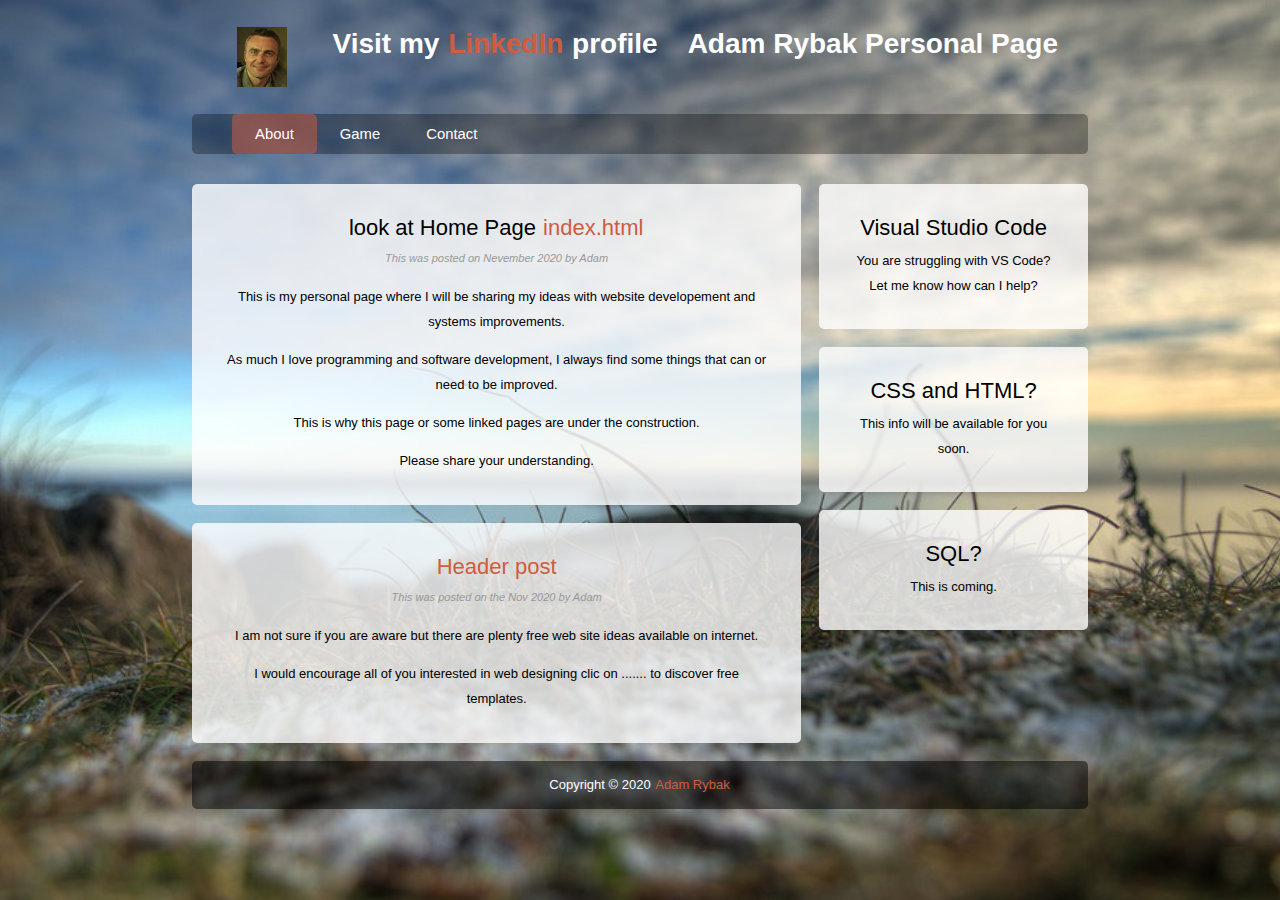
<file: Index.html>
<body>
<div class="body">
    <link rel="stylesheet" type="text/css" href="style.css">
    
        <header class="header">
        <h1>Adam Rybak Personal Page</h1>
        <h1>Visit my  <a href="https://www.linkedin.com/in/adam-rybak-19764690/" target="_blank">LinkedIn </a> profile</h1>
        <img src="images/Adam Picture Linkedin.png" style="width:50px;height:60px;">
            <nav>
          
          <ul>
                <li class="active"><a href="Index.html">About</a></li>
                <li><a href="Game.html" target="_blank">Game</a></li>
                <li><a href="ContactUs.html" target="_blank">Contact</a></li>
            </ul></nav>
        </header>
            
        <div class="mainContent">
            <div class="content">	
                    <article class="content-1">	
                        <header>
                            <h2>
             look at Home Page    <a href="index.html">index.html</a></h2>
                        </header>
                        
                        <footer>
                            <p class="post-from">This was posted on Nevember 2020 by Adam</p>
                        </footer>
                        
                        <content>
                            <p>This is my personal page where I will be sharing my ideas with website developement and systems improvements.</p>
                            <p>As much I love programming and software development, I always find some things that can or need to be improved.</p>
                                        <p>This is why this page or some linked pages are under the construction. </p>
                            <p>Please share your understanding.</p>
                        </content>
                        
                    </article>
    
                    <article class="content-2">	
                        <header>
                            <h2><a href="#" rel="bookmark" title="Permalink to this POST TITLE">Header post</a></h2>
                        </header>
    
                        <footer>
                            <p class="post-from">This was posted on the Nov 2020 by Adam</p>
                        </footer>
                        
                        <content>
                            <p>I am not sure if you are aware but there are plenty free web site ideas available on internet.</p>
                            <p>I would encourage all of you interested in web designing clic on ....... to discover free templates.</p>
                                        <p></p>
                            <p></p>
                        </content>
                    
                    </article>
            </div>
                
                    <aside class="sidebar-1">
                        <article>
                        <h2>Visual Studio Code</h2>
                        <p>You are struggling with VS Code? Let me know how can I help?</p>
                        </article>
                    </aside>
                    
                    <aside class="sidebar-2">
                        <article>
                        <h2>CSS and HTML?</h2>
                        <p>This info will be available for you soon.</p>
                        </article>
                    </aside>				
    
                    <aside class="sidebar-3">
                        <article>
                        <h2>SQL?</h2>
                        <p>This is coming.</p>
                        </article>
                    </aside>	
        </div>
        
        <footer class="footer">
            <p>Copyright &copy; 2020 <a href="">Adam Rybak</a></p>
        </footer>
      
    </div>
</body>
</file>
<file: style.css>
::-webkit-scrollbar{
  width:10px;
  height:10px;
 background-color: rgba(0,0,0,0.2);
}
::-webkit-scrollbar:hover{
  background-color: rgba(0,0,0,0.3);
}
::-webkit-resizer{
  
  background-color: rgba(255,255,255,0.5);
}
::-webkit-scrollbar-thumb{
  min-height:8pm;
  min-width:8pm;
  background-color: rgba(0,0,0,0.5);
}
::-webkit-scrollbar-thumb:hover{
  background-color: rgba(0,0,0,0.6);
}
::-webkit-scrollbar-thumb:active{
  background-color: rgba(0,0,0,0.7);
}

body {
background: url("images/farm.jpg") center center ;
-webkit-background-size: cover;
-moz-background-size: full;
-o-background-size: full;
background-color: #979292;
font-size: 13px; 
font-family: 'Lucida Sans', Arial, sans-serif;
line-height: 13px;
margin: 0;
padding: 0;
text-align: center;

}

.body
{
clear: both; 
margin: 0 auto;
width: 70%;
}

.gamebody {
  background: rgb(50,50,50);

}

h1 {
color: #fff;
font-size: 28px; 
font-family: 'Lobster', 'Lucida Sans', Arial, sans-serif;
line-height: 28px;
text-align:right;
float:right;
margin:30px 30px 0 0;
}	

h2 {font-size: 22px}
h3 {font-size: 20px}
h4 {font-size: 18px}
h5 {font-size: 16px}
h6 {font-size: 14px}

h2, h3, h4, h5, h6 {
font-weight: 400;
line-height: 15px;
margin-bottom: 5px;
}


a {
outline: 0;
}

a img {
border: 0px; 
text-decoration: none;
}

a:link, a:visited {
color: #CF5C3F;
padding: 0 1px;
text-decoration: none;
}

a:hover, a:active {
background-color: rgba(207,92,63,0.5);
color: #fff;
text-decoration: none;
}

 
.header nav {
background: rgba(0,0,0,0.3);
font-size: 1.143em;
height: 40px;
line-height: 30px;
margin: 0 auto 30px auto;
text-align: center;
border-radius: 5px;
-moz-border-radius: 5px;
-webkit-border-radius: 5px;
}

.header nav ul {
list-style: none; 
margin: 0 auto;
}

.header nav ul li {
float: left; 
display: inline; 
}

.header nav a:link, .header nav a:visited {
color: #fff;
display: inline-block;
height: 30px;
padding: 5px 23px;
text-decoration: none;
}
.header nav a:hover, .header nav a:active,
.header nav .active a:link, .header nav .active a:visited {
background-color: rgba(207,92,63,0.5);
color: #fff;
text-shadow: none !important;
}

.header nav li a {
border-radius: 5px;
-moz-border-radius: 5px;
-webkit-border-radius: 5px;
}

.header img {
width: 30%;
height: auto;
margin: 3% 0;
}

.mainContent {
overflow: hidden;
line-height: 25px;
border-radius: 5px;
-moz-border-radius: 5px;
-webkit-border-radius: 5px;
}

.content-1 {
  background-color: rgba(255,255,255,0.8);	border-radius: 5px;
-moz-border-radius: 5px;
-webkit-border-radius: 5px;	
padding: 3% 5%;	
margin-bottom: 3%;
}

.content-2 {
  background-color: rgba(255,255,255,0.8);	border-radius: 5px;
-moz-border-radius: 5px;
-webkit-border-radius: 5px;	
padding: 3% 5%;
}

.content {
width: 68%;
float: left;
border-radius: 5px;
-moz-border-radius: 5px;
-webkit-border-radius: 5px;	
}

.post-from {
font-style: italic;
color: #999;
font-size: 85%;
}


.sidebar-1 {
width: 24%;
float: left;
margin-left: 2%;
border-radius: 5px;
-moz-border-radius: 5px;
-webkit-border-radius: 5px;	
  background-color: rgba(255,255,255,0.8);	padding: 2% 3%;
margin-bottom: 2%;
}

.sidebar-2 {
width: 24%;
float: left;
margin-left: 2%;
border-radius: 5px;
-moz-border-radius: 5px;
-webkit-border-radius: 5px;	
  background-color: rgba(255,255,255,0.8);	padding: 2% 3%;
margin-bottom: 2%;
}

.sidebar-3 {
width: 24%;
float: left;
margin-left: 2%;
border-radius: 5px;
-moz-border-radius: 5px;
-webkit-border-radius: 5px;	
  background-color: rgba(255,255,255,0.8);	padding: 2% 3%;
}

.footer {
width: 100%;
float: left;
margin-top: 2%;
margin-bottom: 2%;
padding-left: 0;
background-color: rgba(0,0,0,0.5);
border-radius: 5px;
-moz-border-radius: 5px;
-webkit-border-radius: 5px;	
color: #FFF;	
}

.footer p {
width: 91%;
margin: 2% auto;
}


@media only screen and (min-width : 10px) and (max-width : 700px)
{
.body {
  clear: both; 
  margin: 0 auto;
  padding:0;
  width: 90%;
  font-size: 90%;
}
h1 {
  font-size: 1.143em;
}	


.header nav {
  background-color: rgba(0,0,0,0.5);
  font-size: 1.143em;
  height: 160px;
  line-height: 30px;
  margin-bottom: 0;
  border-radius: 5px;
  -moz-border-radius: 5px;
  -webkit-border-radius: 5px;
}
  
.header nav ul {
  list-style: none; 
  margin: 0 auto;
  padding-left: 0;
}

.header nav li {
  margin-left: 0 auto;
  width: 100%;
}

.header nav a:link, .header nav a:visited {
  color: #FFF;
  display: block;
  height: 30px;
  padding: 5px 0;
  text-decoration: none;
}

.header nav a:active,
.header nav .active a:link, .header nav .active a:visited {
  background-color: rgba(207,92,63,0.5);
  color: #fff;
  text-shadow: none !important;
}
  
.header nav li a {
  border-radius: 5px;
  -moz-border-radius: 5px;
  -webkit-border-radius: 5px;
    
  border-radius: 5px;
  -moz-border-radius: 5px;
  -webkit-border-radius: 5px;
}

.header img {
  width: 10%;
  height: auto;
  margin-bottom: 3%;
}

.mainContent {
  overflow: hidden;
  line-height: 25px;
  border-radius: 5px;
  -moz-border-radius: 5px;
  -webkit-border-radius: 5px;
  margin-top: 4%;
  margin-bottom: 2%;
}

.content-1 {
    background-color: rgba(255,255,255,0.8);
  border-radius: 5px;
  -moz-border-radius: 5px;
  -webkit-border-radius: 5px;	
  padding: 2% 5%;
  margin-bottom: 4%;
}

.content-2 {
  background-color: rgba(255,255,255,0.8);
  border-radius: 5px;
  -moz-border-radius: 5px;
  -webkit-border-radius: 5px;	
  padding: 2% 5%;
}

.content {
  width: 100%;
  float: left;
  border-radius: 5px;
  -moz-border-radius: 5px;
  -webkit-border-radius: 5px;	
}	

.post-from {
  display: none;
}

.sidebar-1 {
  width: 86%;
  float: left;
  border-radius: 5px;
  -moz-border-radius: 5px;
  -webkit-border-radius: 5px;	
  background-color: rgba(255,255,255,0.8);
  margin-top: 4%;
  margin-left: 0;
  padding: 0 7%;
  margin-bottom: 0;		
}

.sidebar-1 p {
  width: 90%;
}

.sidebar-2 {
  width: 86%;
  float: left;
  border-radius: 5px;
  -moz-border-radius: 5px;
  -webkit-border-radius: 5px;	
  background-color: rgba(255,255,255,0.8);
  margin-top: 4%;
  margin-left: 0;
  padding: 0 7%;
  margin-bottom: 0;	
}

.sidebar-2 p {
  width: 90%;
}

.sidebar-3 {
  width: 86%;
  float: left;
  border-radius: 5px;
  -moz-border-radius: 5px;
  -webkit-border-radius: 5px;	
  background-color: rgba(255,255,255,0.8);		
  margin-top: 4%;
  margin-left: 0%;
  padding: 0 7%;
  margin-bottom: 1%;
}

.sidebar-3 p {
  width: 90%;
}
  
.footer {
  width: 100%;
  float: left;
  margin: 2% 0;
  padding-left: 0;
  background-color: rgba(0,0,0,0.3);
  border-radius: 5px;
  -moz-border-radius: 5px;
  -webkit-border-radius: 5px;	
  color: #FFF;	
}

.footer p {
  width: 86%;
  margin: 2% auto;
}




a {
  color: var(--blue);
  text-decoration: none;
  font-size: 14px;}
a:hover {
    color: lighten(blue, 10%);
  
}
.hangman {
  font-family: "Londrina Solid", cursive;
  margin: 0 auto;
  text-align: center;
  padding: 10px;
  align-self: center;
  position: relative;
 }

h1 {
  font-size: 50px;
  margin-bottom: 20px;
  color: var(--blue);
  font-weight: 300;
}

p {
  margin-bottom: 20px;
  color: gray;
  line-height: 1.3;
  
}
@keyframes letteranim {
  50% {
    transform: translateY(-5px) scale(1.05);
  }
}

.letter {
  display: inline-block;
  color: transparent;
  border-bottom: 5px solid blue;
  margin: 0 10px;
  font-size: 50px;
  padding: 10px;
  transition: .5s;
  text-transform: uppercase;
  
  
}
.word {
  display: block;
  white-space: nowrap;
}

.correct {
  color: blue;
  text-shadow: 1px 2px 0 drk-blue;
  animation: letteranim .3s ease;
}

.guessForm {
  margin: 20px auto 0;
  align-self: center;
  } 
  input.guessButton {
    font-family: "Londrina Solid", cursive;
  }
  input[type="text"] {
    outline: none;
    padding: 10px;
    font-size: 30px;
    margin-bottom: 20px;
    margin-right: 5px;
    border: 1px solid #aaa;
    color: gray;
  }
  
  .guessButton {
    border: none;
    font-size: 30px;
    padding: 10px 20px;
    cursor: pointer;
    background: blue;
    color: white;
    transition: .3s;
    margin: 10px 0;
    text-shadow: 1px 2px 0 drk-blue;}
    guessButton:hover {
      background: drk-blue;
    }
  


.wrongLetters {
  font-size: 20px;
}
  li {
    display: inline-block;
    font-size: 40px;
    background:lighten(red,15%);
    text-shadow: 1px 2px 0 red;
    padding: 10px;
    color: white;
    text-transform: uppercase;
    margin-right: 10px;
    animation: letteranim .3s ease;
  }


.message {
  display: none;
  padding: 20px;
  position: absolute;
  top: 110px;
  left: 0;
  right: 0;
  bottom: 0;
  width: 100%;
/*   height: 100%; */
  background: darken(drk-blue, 10%);
  z-index: 12402402;
}
 


.button {
    display: none;
    margin: 10px 0;
    border: none;
    font-size: 30px;
    padding: 10px 20px;
    cursor: pointer;
    background: lighten(green, 5%);
    color: white;
    transition: .3s;
    text-shadow: 1px 2px 0 green;
    font-family: "Londrina Solid", cursive;}
    button:hover {
      background: lighten(green, 20%);
      
    }
  }
</file>
